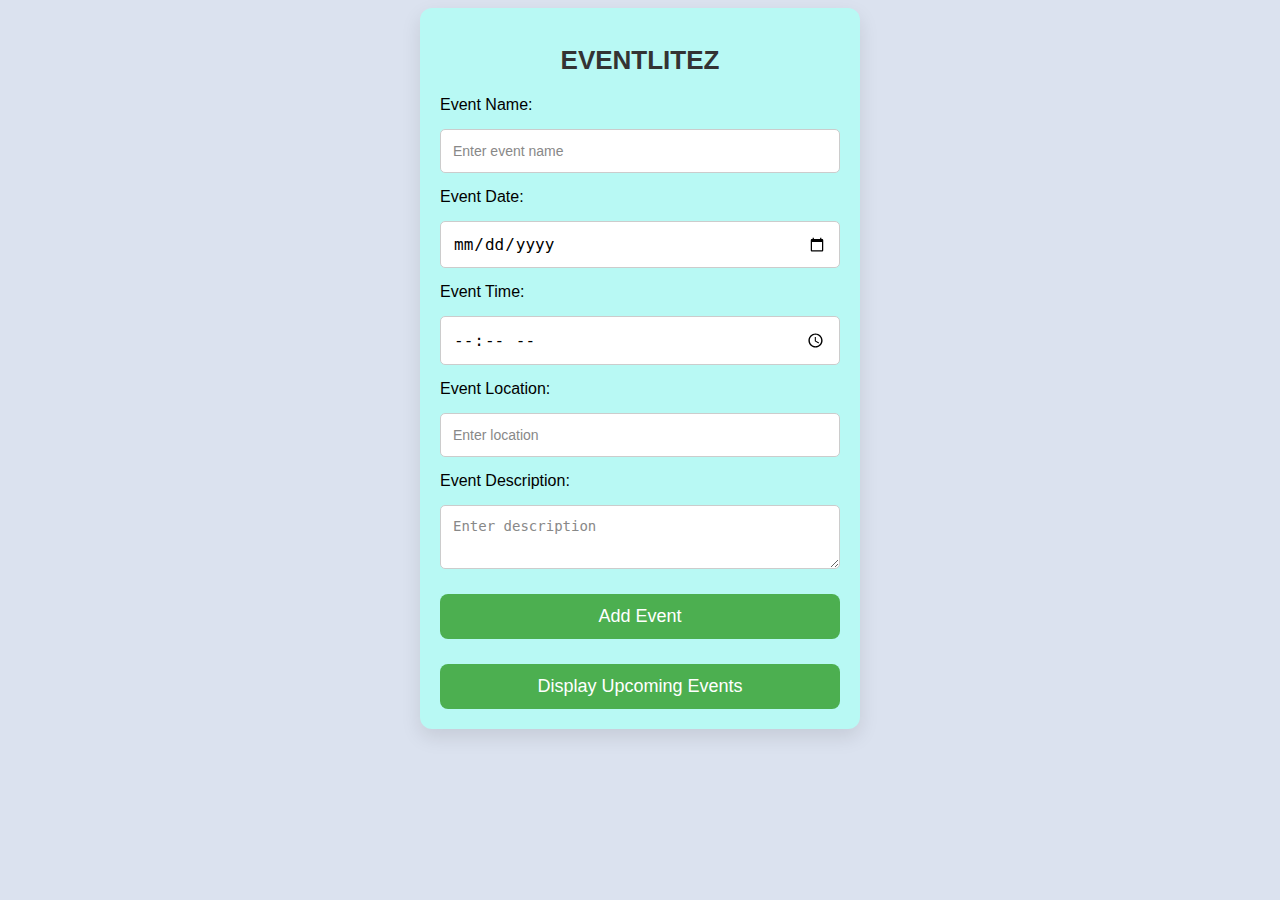
<file: EventLitez/index.html>
<!DOCTYPE html>
<html lang="en">
<head>
    <meta charset="UTF-8">
    <meta name="viewport" content="width=device-width, initial-scale=1.0">
    <title>Event Manager</title>
    <link rel="stylesheet" href="style.css">
</head>
<body>
    <div class="container">
        <h1>EVENTLITEZ</h1>
        <form id="event-form">
            <label for="event-name">Event Name:</label>
            <input type="text" id="event-name" name="event-name" placeholder="Enter event name">
    
            <label for="event-date">Event Date:</label>
            <input type="date" id="event-date" name="event-date">
    
            <label for="event-time">Event Time:</label>
            <input type="time" id="event-time" name="event-time">
    
            <label for="event-location">Event Location:</label>
            <input type="text" id="event-location" name="event-location" placeholder="Enter location">
    
            <label for="event-description">Event Description:</label>
            <textarea id="event-description" name="event-description" placeholder="Enter description"></textarea>
    
            <button type="submit">Add Event</button>
            <button type="button" id="display-events-btn">Display Upcoming Events</button>
        </form>
    
        <div id="eventList"></div> <!-- Add this to display the events -->
    </div>
    
    <script src="script.js"></script>
</body>
</html>
</file>
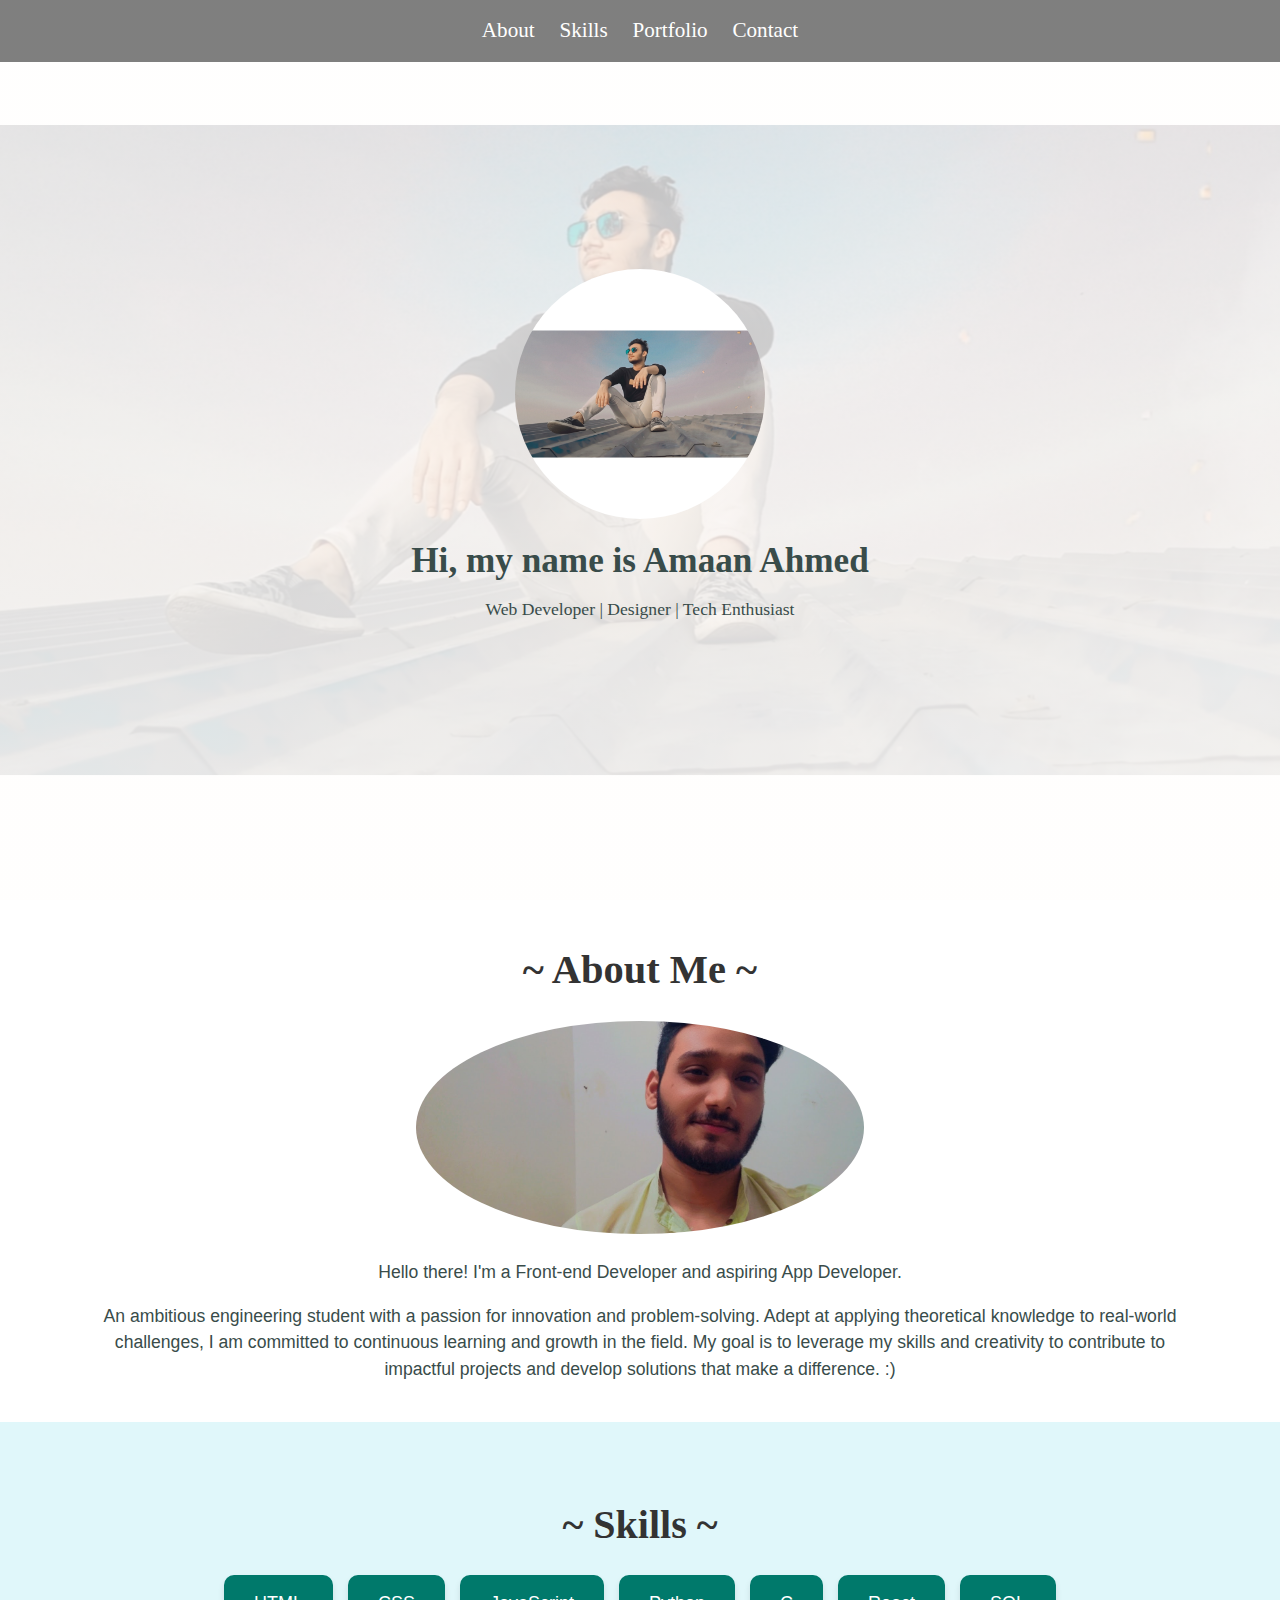
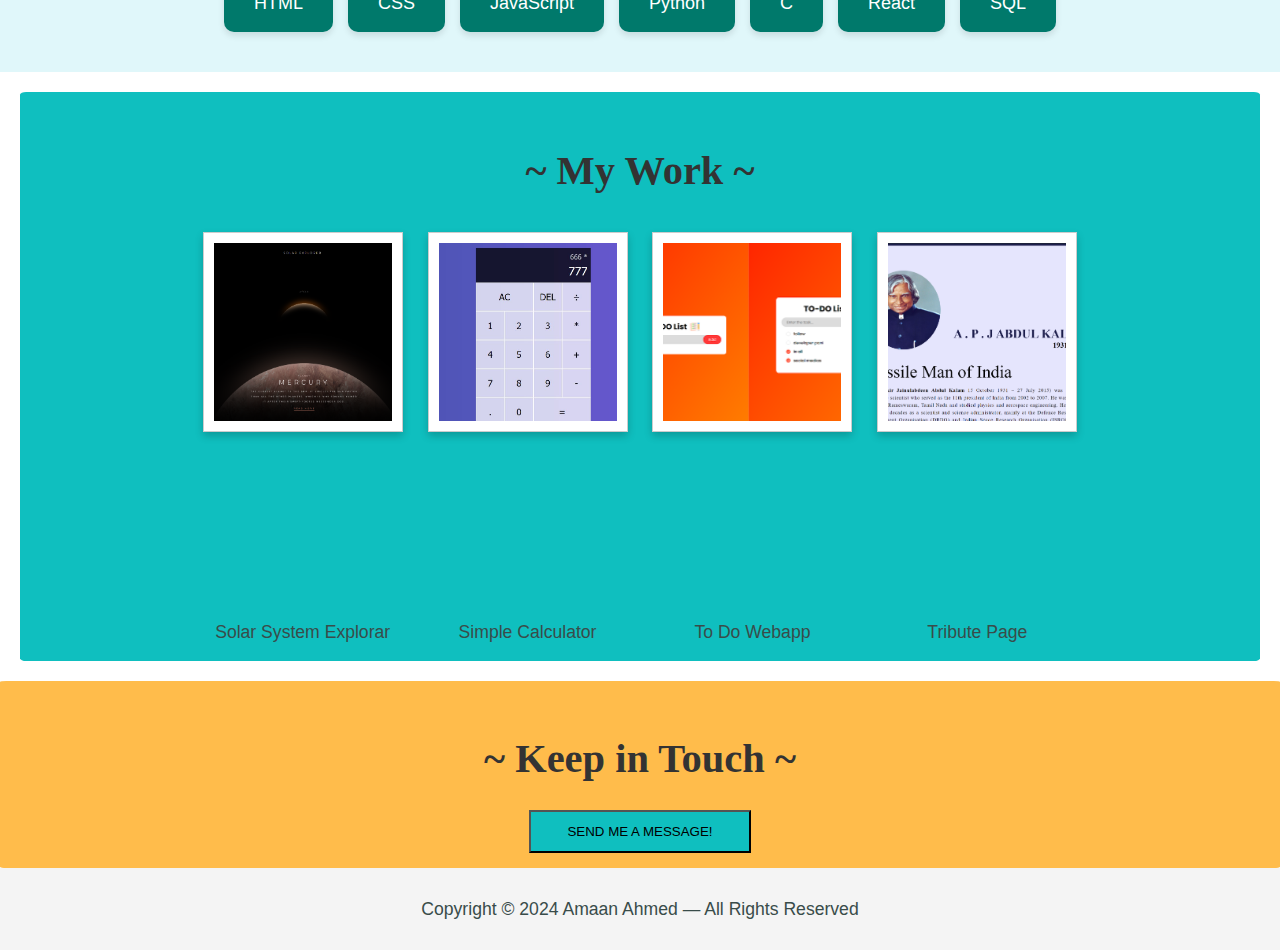
<file: Portfolio/index.html>
<!DOCTYPE html>
<html lang="en">
<head>
    <meta charset="UTF-8">
    <meta name="viewport" content="width=device-width, initial-scale=1.0">
    <title>Personal Portfolio</title>
    <link rel="stylesheet" href="style.css">
</head>
<body>
    <header class="header-background">
        <nav>
            <ul>
                <li><a href="#about">About</a></li>
                <li><a href="#skills">Skills</a></li>
                <li><a href="#portfolio">Portfolio</a></li>
                <li><a href="#contact">Contact</a></li>
            </ul>
        </nav>
        <div class="header-content">
            <img src="PicsArt_01-31-09.29.25.jpg" alt="Profile Photo of Amaan">
            <h1>Hi, my name is Amaan Ahmed</h1>
            <p>Web Developer | Designer | Tech Enthusiast</p>
        </div>
    </header>
    <main>
        <section id="about">
            <h2>~ About Me ~</h2>
            <img src="Snapchat-1740259292.jpg" alt="Amaan's Profile" class="profile-photo">
            <p>Hello there! I'm a Front-end Developer and aspiring App Developer. 
            <p>An ambitious engineering student with a passion for innovation and problem-solving. Adept at applying theoretical knowledge to real-world challenges, I am committed to continuous learning and growth in the field. My goal is to leverage my skills and creativity to contribute to impactful projects and develop solutions that make a difference. :)</p>
        </section>

        <section id="skills">
            <h2>~ Skills ~</h2>
            <div class="skills-container">
                <div class="skill">HTML</div>
                <div class="skill">CSS</div>
                <div class="skill">JavaScript</div>
                <div class="skill">Python</div>
                <div class="skill">C</div>
                <div class="skill">React</div>
                <div class="skill">SQL</div>
            </div>
        </section>

        <section id="portfolio">
                <h2>~ My Work ~</h2>
                <div class="project" id="project1">
                    <img src="363413404-9f3743fe-6ee8-4508-a384-55f7bae0a363.png" alt="Project 1 Image">
                    <p>Solar System Explorar</p>
                </div>
                <div class="project" id="project2">
                    <img src="cal01-ar.jpg" alt="Project 2 Image">
                    <p>Simple Calculator</p>
                </div>
                <div class="project" id="project3">
                    <img src="08-todo-list.png" alt="Project 3 Image">
                    <p>To Do Webapp</p>
                </div>
                <div class="project" id="project4">
                    <img src="162982274-1a859a15-4f60-4f10-98bd-81038d8a8579.png" alt="Project 4 Image">
                    <p>Tribute Page</p>
                </div>        
        </section>
            
        <section id="contact">
            <h2>~ Keep in Touch ~</h2>
            <button class="btn btn-default td-btn outline white">Send me a message!</button>
        </section>
    </main>
    <footer>
        <p>Copyright © 2024 Amaan Ahmed — All Rights Reserved</p>
    </footer>
</body>
</html>
</file>
<file: EventLitez/style.css>
.container {
    background-color: #b8f9f4;
    border-radius: 12px;
    box-shadow: 0px 8px 20px rgba(0, 0, 0, 0.1);
    padding: 20px;
    width: 100%;
    max-width: 400px;
    margin: auto;
}
body {
    background-color:#DBE2EF;
    font-family: 'Roboto', sans-serif;
}
h1 {
    text-align: center;
    font-size: 26px;
    color: #333;
    margin-bottom: 20px;
}
/* Ensure inputs fit within their containers */
input, textarea {
    width: 100%; /* Full width within container */
    padding: 12px; /* Add some padding for spacing */
    box-sizing: border-box; /* Include padding and borders in the element's width/height */
    font-size: 16px;
    border-radius: 5px;
    border: 1px solid #ccc;
}

/* Placeholder styling to make sure it's visible and fits */
input::placeholder, 
textarea::placeholder {
    color: #888;
    font-size: 14px;
    opacity: 1; /* Ensure the placeholder is fully visible */
}

/* Adjust specific input types if needed */
input[type="date"], input[type="time"] {
    padding: 12px;
}

button {
    width: 100%;
    padding: 12px;
    border-radius: 8px;
    border: none;
    background-color: #4CAF50;
    color: white;
    font-size: 18px;
    cursor: pointer;
    margin-top: 10px;
}
.delete-btn {
    background-color: #f44336; /* Red background */
    color: white; /* White text */
    padding: 8px 16px;
    border: none;
    border-radius: 5px;
    cursor: pointer;
    font-size: 16px;
}

.delete-btn:hover {
    background-color: #d32f2f; /* Darker red on hover */
}

button:hover {
    background-color: #45a049;
}
form {
    display: flex;
    flex-direction: column;
    gap: 15px;
}
</file>
<file: Portfolio/style.css>
:root {
    --primary-color: #29a598;
    --text-color: #394c4a;
    --background-light: #ffffff;
    --header-height: 100vh;
}

*, *::before, *::after {
    box-sizing: border-box;
}

html {
    font-size: 110%;
}

body {
    margin: 0;
    padding: 0;
    font-family: 'Work Sans', Helvetica, sans-serif;
    color: #394c4a;
    line-height: 1.5;
    overflow-x: hidden;
}

.header-background {
    background: linear-gradient(rgba(255, 254, 253, 0.7), rgba(255, 254, 253, 0.9)), 
                url("PicsArt_01-31-09.29.25.jpg") center center fixed;
    background-size: cover;
    text-align: center;
    height: 100vh; 
    display: flex;
    flex-direction: column;
    justify-content: center;
    align-items: center;
}

nav {
    width: 100%;
    position: absolute;
    top: 0;
    left: 0;
    background: rgba(0, 0, 0, 0.5);
    padding: 15px 0;
}

nav ul {
    list-style: none;
    margin: 0 auto;
    padding: 0;
    text-align: center;
}

nav ul li {
    display: inline;
    margin: 0 10px;
}

nav ul li a {
    color: white;
    text-decoration: none;
    font-family: 'Unica One', cursive;
    font-size: 1.2rem;
}

.header-content img {
    max-width: 250px;
    border-radius: 50%;
}

.header-content h1, .header-content p {
    margin: 0.5rem 0;
    font-family: 'Unica One', cursive;

}

#about {
    background-color: #ffffff; 
    padding-left: 40px;
    padding-right: 40px;
    margin: 40px;
    border-radius: 0.5%;
    text-align: center;
}

.profile-photo {
    max-width: 40%;
    height: auto; 
    border-radius: 50%; 
}
#skills {
    padding: 40px 20px;
    background-color: #e0f7fa; /* Light cyan background for skills section */
    text-align: center;
}

#skills h2 {
    font-size: 40px;
    margin-bottom: 20px;
}

.skills-container {
    display: flex;
    justify-content: center;
    flex-wrap: wrap; /* Allows skills to wrap to the next line if needed */
    gap: 15px; /* Space between skill blocks */
}

.skill {
    background-color: #00796b; /* Dark teal for skill blocks */
    color: white;
    padding: 15px 30px;
    border-radius: 10px;
    font-size: 18px;
    box-shadow: 0 4px 6px rgba(0, 0, 0, 0.1);
    transition: transform 0.2s ease;
}

.skill:hover {
    transform: scale(1.05); /* Slight zoom effect on hover */
}

#portfolio {
    background-color: #0fbfbf; 
    padding: 15px;
    border-radius: 0.5%;
    text-align: center;
    margin-bottom: 10px;
}
#portfolio {
    text-align: center;
    margin: 20px;
}

.project {
    width: 200px;  /* Set a width for the project div */
    height: 200px; /* Set a height for the project div */
    background-color: white;
    padding: 10px;
    box-shadow: 0 4px 8px rgba(0, 0, 0, 0.2);
    text-align: center;
    display: inline-block;
    margin: 20px;
}

.project img {
    width: 100%;   /* Ensure the image fits the width of the project div */
    height: 100%;  /* Ensure the image fits the height of the project div */
    object-fit: cover; /* Scale the image while maintaining aspect ratio, cropping if necessary */
}

#portfolio {
    text-align: center;
    margin: 20px;
}

h2 {
    font-size: 24px;
    margin-bottom: 20px;
}



.project {
    width: 200px;
    height: 200px;
    border: 1px solid #ccc;
    margin: 10px;
    display: inline-block;
    line-height: 200px;
}

#contact {
    background-color: #ffbc4b; 
    padding: 15px;
    border-radius: 0.5%;
    text-align: center;
}

.td-btn {
    padding: 12px 36px;
    text-transform: uppercase;
    transition: background-color 0.2s ease-in-out;
     background-color: #0fbfbf; 

}

footer {
    background-color: #f4f4f4;
    text-align: center;
    padding: 10px;
}

/* Additional Styles */
h2 {
    color: #333;
    font-family: 'Unica One', cursive;
    font-size: 2.3rem;
}

a {
    color: #29a598;
    transition: color 0.2s ease-in-out;
}

a:hover {
    color: #208479;
}

@media (max-width: 768px) {
    nav ul li {
        display: block;
        margin: 10px 0;
    }
  
  .profile-photo {
        width: 50%; 
        margin: 0 auto; 
    }
}
</file>
